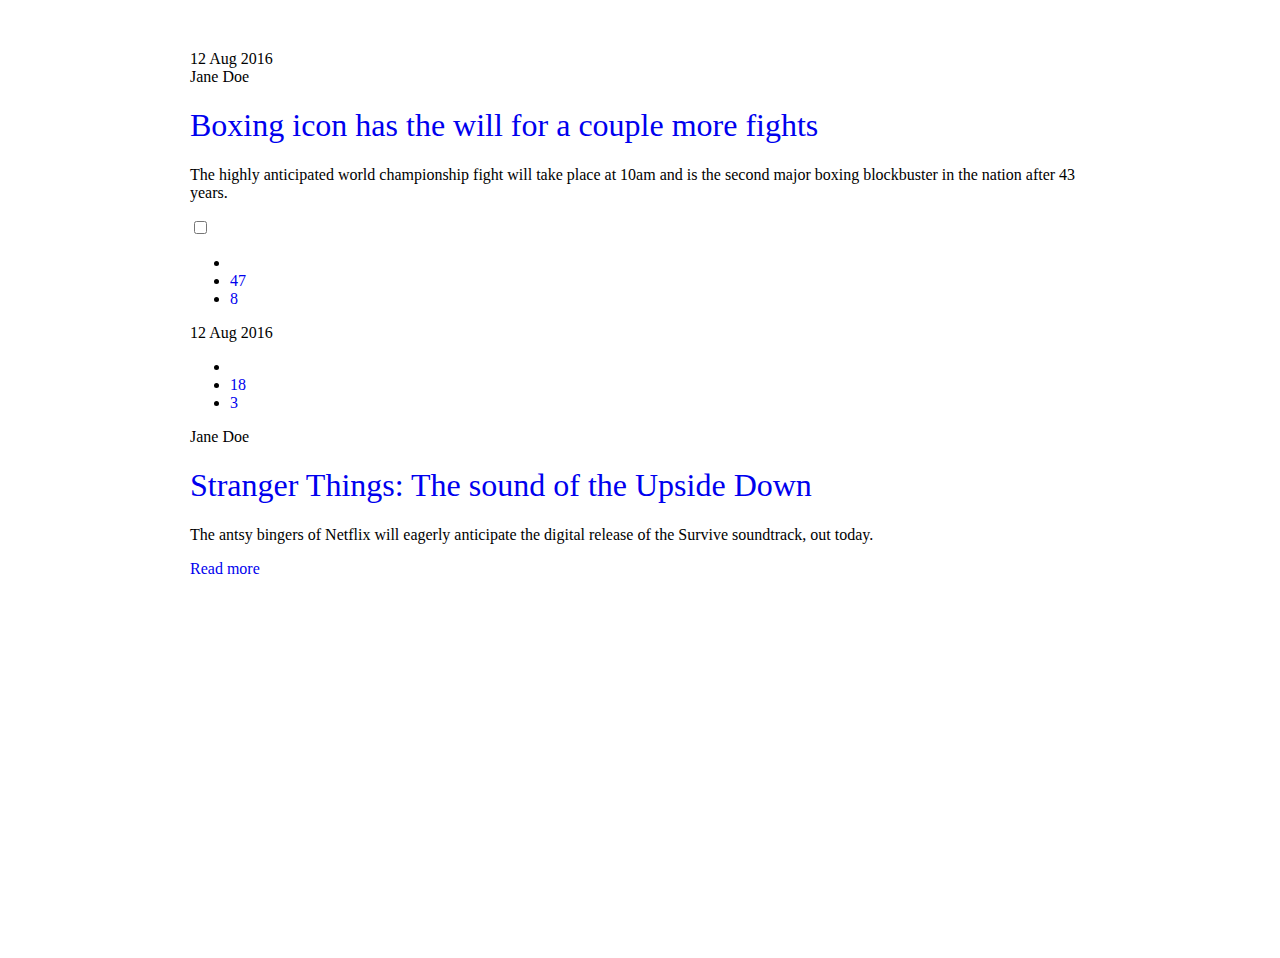
<file: travel/card.html>
<!DOCTYPE html>
<html>
<head>
  <title>fsdf</title>
  <link rel="stylesheet" type="text/css" href="custom.css">
  <meta name="viewport" content="width=1100">
</head>
<body>
<div class="row">
  <div class="example-1 card">
    <div class="wrapper">
      <div class="date">
        <span class="day">12</span>
        <span class="month">Aug</span>
        <span class="year">2016</span>
      </div>
      <div class="data">
        <div class="content">
          <span class="author">Jane Doe</span>
          <h1 class="title"><a href="#">Boxing icon has the will for a couple more fights</a></h1>
          <p class="text">The highly anticipated world championship fight will take place at 10am and is the second major boxing blockbuster in the nation after 43 years.</p>
          <label for="show-menu" class="menu-button"><span></span></label>
        </div>
        <input type="checkbox" id="show-menu" />
        <ul class="menu-content">
          <li>
            <a href="#" class="fa fa-bookmark-o"></a>
          </li>
          <li><a href="#" class="fa fa-heart-o"><span>47</span></a></li>
          <li><a href="#" class="fa fa-comment-o"><span>8</span></a></li>
        </ul>
      </div>
    </div>
  </div>
  <div class="example-2 card">
    <div class="wrapper">
      <div class="header">
        <div class="date">
          <span class="day">12</span>
          <span class="month">Aug</span>
          <span class="year">2016</span>
        </div>
        <ul class="menu-content">
          <li>
            <a href="#" class="fa fa-bookmark-o"></a>
          </li>
          <li><a href="#" class="fa fa-heart-o"><span>18</span></a></li>
          <li><a href="#" class="fa fa-comment-o"><span>3</span></a></li>
        </ul>
      </div>
      <div class="data">
        <div class="content">
          <span class="author">Jane Doe</span>
          <h1 class="title"><a href="#">Stranger Things: The sound of the Upside Down</a></h1>
          <p class="text">The antsy bingers of Netflix will eagerly anticipate the digital release of the Survive soundtrack, out today.</p>
          <a href="#" class="button">Read more</a>
        </div>
      </div>
    </div>
  </div>
</div>
</body>
</html>
</file>
<file: travel/custom.css>
@charset "UTF-8";

@import url(https://fonts.googleapis.com/css?family=Open+Sans:300,400,700);
// Variables
$regal-blue: #034378;
$san-juan: #2d4e68;
$bermuda: #77d7b9;
$white: #fff;
$black: #000;
$open-sans: 'Open Sans',
sans-serif;
// clear-fix mixin
@mixin cf {
  &::before,
  &::after {
    content: '';
    display: table;
  }
  &::after {
    clear: both;
  }
}

* {
  box-sizing: border-box;
}

body {
  background-image: linear-gradient(to right, $regal-blue, $san-juan);
  -webkit-font-smoothing: antialiased;
  -moz-osx-font-smoothing: grayscale;
  height: 100vh;
  font-family: $open-sans;
}

a {
  text-decoration: none;
}

h1 {
  font-family: $open-sans;
  font-weight: 300;
}

.row {
  max-width: 900px;
  margin: 50px auto 0;
}

// Base styles
.card {
  float: left;
  padding: 0 1.7rem;
  width: 50%;
  .menu-content {
    @include cf;
    margin: 0;
    padding: 0;
    list-style-type: none;
    li {
      display: inline-block;
    }
    a {
      color: $white;
    }
    span {
      position: absolute;
      left: 50%;
      top: 0;
      font-size: 10px;
      font-weight: 700;
      font-family: 'Open Sans';
      transform: translate(-50%, 0);
    }
  }
  .wrapper {
    background-color: $white;
    min-height: 540px;
    position: relative;
    overflow: hidden;
    box-shadow: 0 19px 38px rgba($black, 0.3), 0 15px 12px rgba($black, 0.2);
    &:hover {
      .data {
        transform: translateY(0);
      }
    }
  }
  .data {
    position: absolute;
    bottom: 0;
    width: 100%;
    transform: translateY(calc(70px + 1em));
    transition: transform 0.3s;
    .content {
      padding: 1em;
      position: relative;
      z-index: 1;
    }
  }
  .author {
    font-size: 12px;
  }
  .title {
    margin-top: 10px;
  }
  .text {
    height: 70px;
    margin: 0;
  }
  input[type='checkbox'] {
    display: none;
  }
  input[type='checkbox']:checked + .menu-content {
    transform: translateY(-60px);
  }
}

// First example styles
.example-1 {
  .wrapper {
    background: url(https://images.unsplash.com/photo-1496979551903-46e46589a88b?ixlib=rb-0.3.5&ixid=eyJhcHBfaWQiOjEyMDd9&s=cda12b505afa1beb06e49d89014cbd65&auto=format&fit=crop&w=634&q=80) 20% 1% / cover no-repeat;
  }
  .date {
    position: absolute;
    top: 0;
    left: 0;
    background-color: $bermuda;
    color: $white;
    padding: 0.8em;
    span {
      display: block;
      text-align: center;
    }
    .day {
      font-weight: 700;
      font-size: 24px;
      text-shadow: 2px 3px 2px rgba($black, 0.18);
    }
    .month {
      text-transform: uppercase;
    }
    .month,
    .year {
      font-size: 12px;
    }
  }
  .content {
    background-color: $white;
    box-shadow: 0 5px 30px 10px rgba($black, 0.3);
  }
  .title {
    a {
      color: lighten($black, 50%);
    }
  }
  .menu-button {
    position: absolute;
    z-index: 999;
    top: 16px;
    right: 16px;
    width: 25px;
    text-align: center;
    cursor: pointer;
    span {
      width: 5px;
      height: 5px;
      background-color: lighten($black, 50%);
      color: lighten($black, 50%);
      position: relative;
      display: inline-block;
      border-radius: 50%;
      &::after,
      &::before {
        content: '';
        display: block;
        width: 5px;
        height: 5px;
        background-color: currentColor;
        position: absolute;
        border-radius: 50%;
      }
      &::before {
        left: -10px;
      }
      &::after {
        right: -10px;
      }
    }
  }
  .menu-content {
    text-align: center;
    position: absolute;
    top: 0;
    left: 0;
    width: 100%;
    z-index: -1;
    transition: transform 0.3s;
    transform: translateY(0);
    li {
      width: 33.333333%;
      float: left;
      background-color: $bermuda;
      height: 60px;
      position: relative;
    }
    a {
      position: absolute;
      top: 50%;
      left: 50%;
      transform: translate(-50%, -50%);
      font-size: 24px;
    }
    span {
      top: -10px;
    }
  }
}

// Second example styles
.example-2 {
  .wrapper {
    background: url(https://tvseriescritic.files.wordpress.com/2016/10/stranger-things-bicycle-lights-children.jpg) center / cover no-repeat;
    &:hover {
      .menu-content {
        span {
          transform: translate(-50%, -10px);
          opacity: 1;
        }
      }
    }
  }
  .header {
    @include cf;
    color: $white;
    padding: 1em;
    .date {
      float: left;
      font-size: 12px;
    }
  }
  .menu-content {
    float: right;
    li {
      margin: 0 5px;
      position: relative;
    }
    span {
      transition: all 0.3s;
      opacity: 0;
    }
  }
  .data {
    color: $white;
    transform: translateY(calc(70px + 4em));
  }
  .title {
    a {
      color: $white;
    }
  }
  .button {
    display: block;
    width: 100px;
    margin: 2em auto 1em;
    text-align: center;
    font-size: 12px;
    color: $white;
    line-height: 1;
    position: relative;
    font-weight: 700;
    &::after {
      content: '\2192';
      opacity: 0;
      position: absolute;
      right: 0;
      top: 50%;
      transform: translate(0, -50%);
      transition: all 0.3s;
    }
    &:hover {
      &::after {
        transform: translate(5px, -50%);
        opacity: 1;
      }
    }
  }
}
</file>
